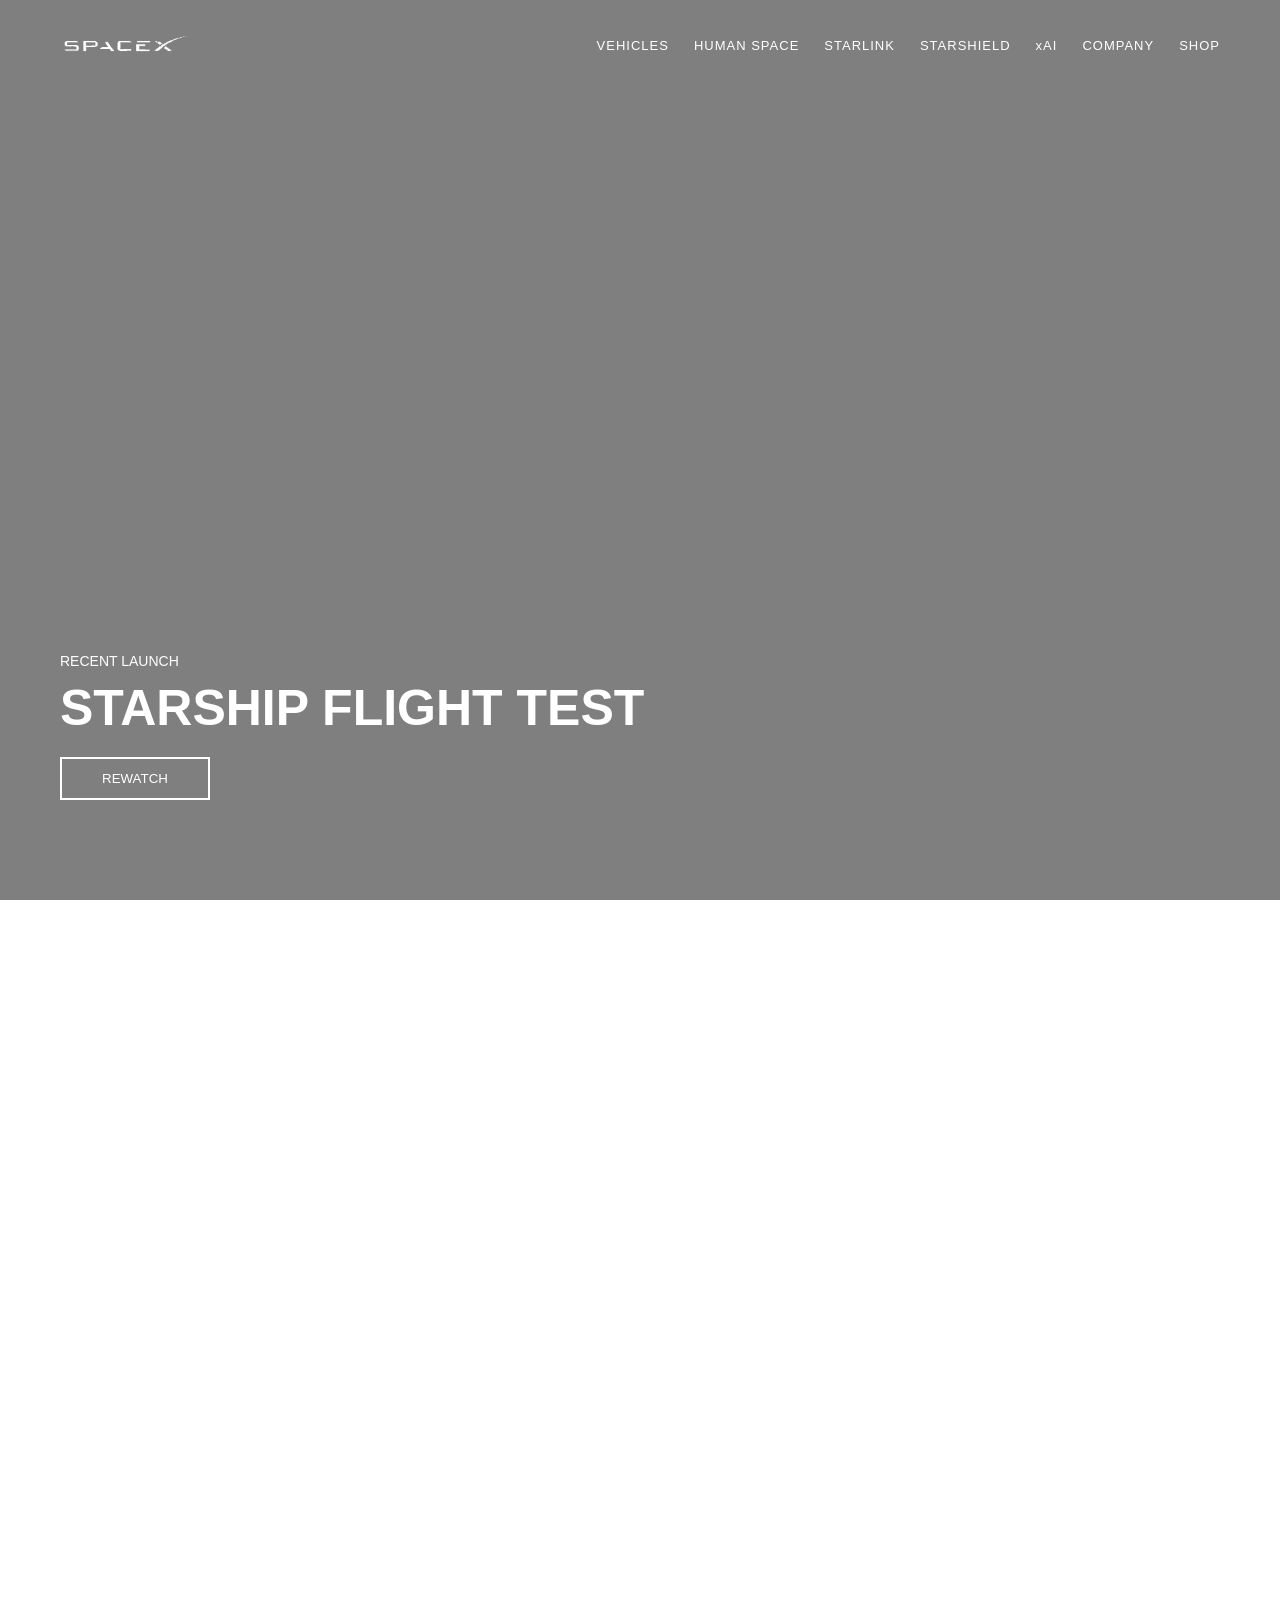
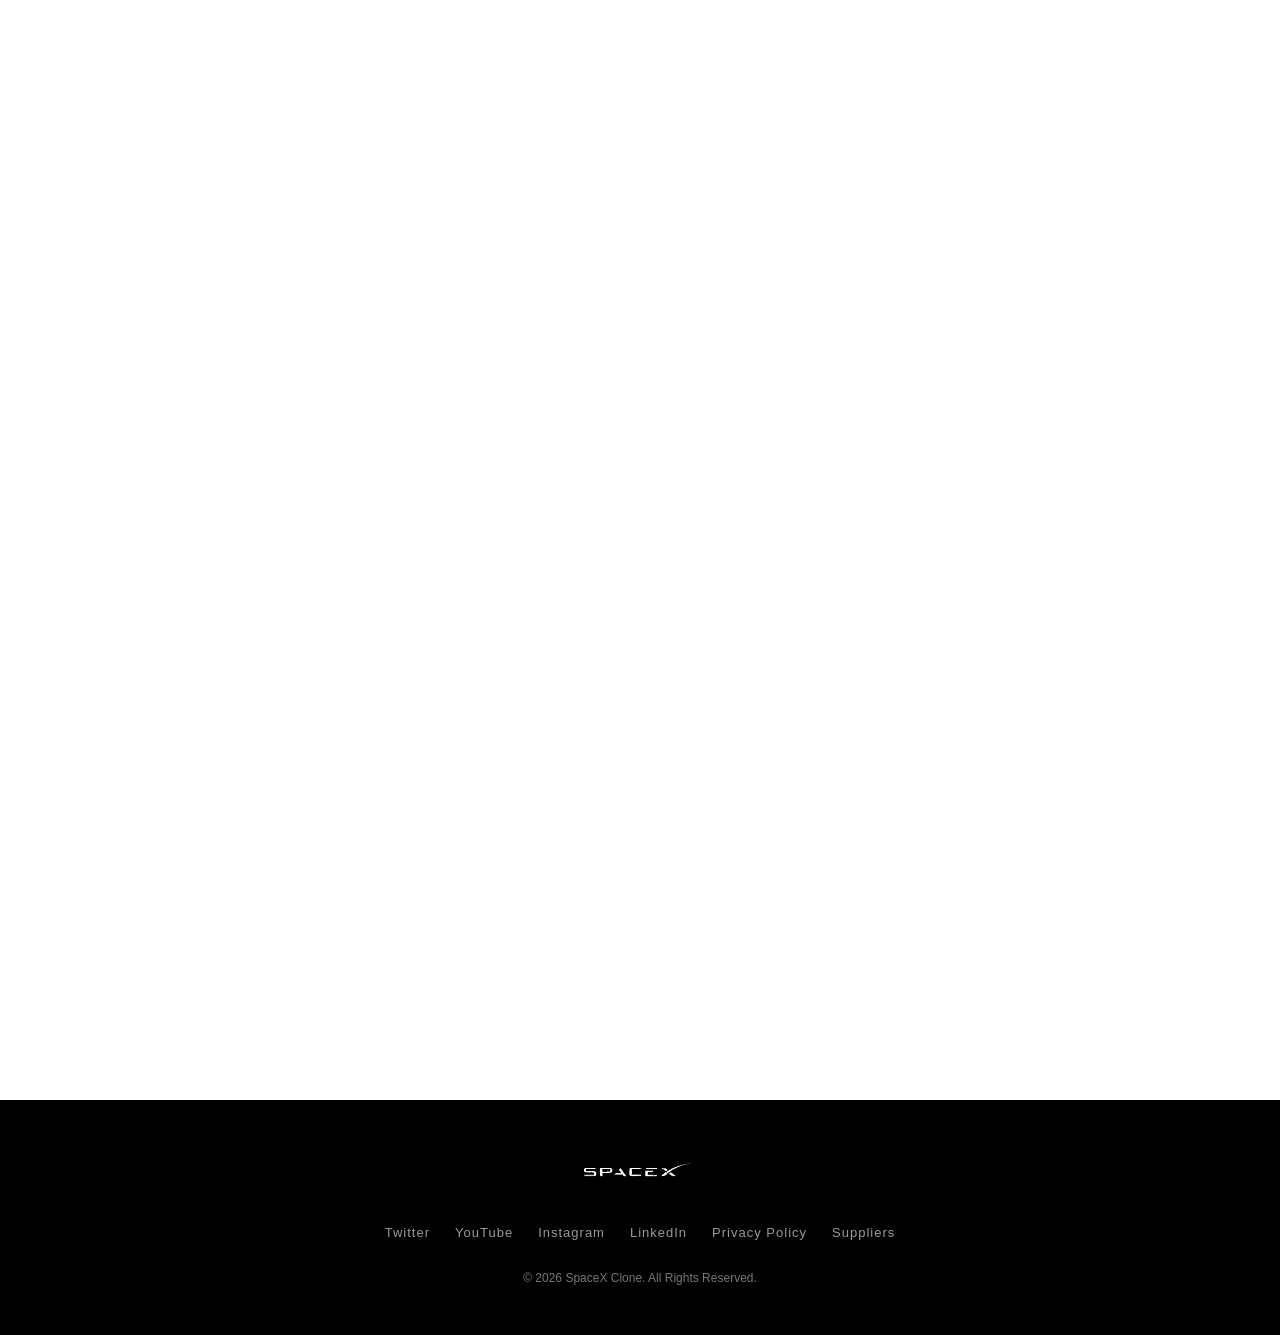
<file: index.html>
<!DOCTYPE html>
<html lang="en">
<head>
    <meta charset="UTF-8">
    <title>SpaceX Style Website</title>
    <link rel="stylesheet" href="style.css">
</head>
<body>


    <nav class="navbar">

        <div class="logo">
            <img src="spacex_logo_transparent.png" alt="SpaceX Logo">
        </div>

        <ul class="nav-links">
            <li><a href="vehicles.html">VEHICLES</a></li>
            <li><a href="#">HUMAN SPACE</a></li>
            <li><a href="#">STARLINK</a></li>
            <li><a href="#">STARSHIELD</a></li>
            <li><a href="#">xAI</a></li>
            <li><a href="#">COMPANY</a></li>
            <li><a href="#">SHOP</a></li>
        </ul>
    </nav>


    <section class="slide slide1">

        <video autoplay loop muted playsinline class="bg-video">
            <source src="video.mp4" type="video/mp4">
        </video>

        <div class="overlay"></div>

        <div class="content">
            <h4>RECENT LAUNCH</h4>
            <h1>STARSHIP FLIGHT TEST</h1>
            <button>REWATCH</button>
        </div>
    </section>

   
    <section class="slide slide2">
        <div class="content">
            <h4>MISSION</h4>
            <h1>FALCON 9</h1>
            <button>LEARN MORE</button>
        </div>
    </section>

   
    <section class="slide slide3">
        <div class="content">
            <h4>UPCOMING</h4>
            <h1>HUMAN SPACEFLIGHT</h1>
            <button>DETAILS</button>
        </div>
    </section>
    <footer class="footer">
    <div class="footer-container">
        
      
        <div class="footer-logo">
            <img src="spacex_logo_transparent.png" alt="SpaceX Logo">
        </div>

        <!-- Links -->
        <ul class="footer-links">
            <li><a href="#">Twitter</a></li>
            <li><a href="#">YouTube</a></li>
            <li><a href="#">Instagram</a></li>
            <li><a href="#">LinkedIn</a></li>
            <li><a href="#">Privacy Policy</a></li>
            <li><a href="#">Suppliers</a></li>
        </ul>

     
        <p class="copyright">
            © 2026 SpaceX Clone. All Rights Reserved.
        </p>

    </div>
</footer>


</body>
</html>
</file>
<file: style.css>
* {
    margin: 0;
    padding: 0;
    box-sizing: border-box;
    font-family: Arial, Helvetica, sans-serif;
}

body {
    color: white;
}


.navbar {
    position: fixed;
    width: 100%;
    top: 0;
    left: 0;
    padding: 20px 60px;
    display: flex;
    justify-content: space-between;
    align-items: center;
    z-index: 100;
}

.logo img {
    width: 140px;
}


.nav-links {
    display: flex;
    list-style: none;
    gap: 25px;
}

.nav-links a {
    text-decoration: none;
    color: white;
    font-size: 13px;
    letter-spacing: 1px;
    transition: 0.3s;
}

.nav-links a:hover {
    opacity: 0.7;
}
.slide {
    position: relative;
    height: 100vh;
    display: flex;
    align-items: flex-end;
    padding: 100px 60px;
}


.bg-video {
    position: absolute;
    top: 0;
    left: 0;
    width: 100%;
    height: 100%;
    object-fit: cover;
    z-index: -2;
}


.overlay {
    position: absolute;
    width: 100%;
    height: 100%;
    background: rgba(0, 0, 0, 0.5);
    top: 0;
    left: 0;
    z-index: -1;
}


.slide2 {
    background: url("https://images.unsplash.com/photo-1446776811953-b23d57bd21aa") no-repeat center/cover;
}

.slide3 {
    background: url("https://sxcontent9668.azureedge.us/cms-assets/assets/Revolutionizing_Space_Tech_Desktop_ec67ad03c2.jpg") no-repeat center/cover;
}


.content h4 {
    font-size: 14px;
    margin-bottom: 10px;
    font-weight: 400;
}

.content h1 {
    font-size: 50px;
    margin-bottom: 20px;
}

.content button {
    padding: 12px 40px;
    background: transparent;
    border: 2px solid white;
    color: white;
    cursor: pointer;
    transition: 0.3s;
}

.content button:hover {
    background: white;
    color: black;
}


@media (max-width: 768px) {
    .nav-links {
        display: none;
    }

    .content h1 {
        font-size: 30px;
    }
}
/* FOOTER */
.footer {
    background-color: #000;
    padding: 50px 20px;
    text-align: center;
}

.footer-logo img {
    width: 120px;
    margin-bottom: 30px;
}

.footer-links {
    list-style: none;
    display: flex;
    justify-content: center;
    flex-wrap: wrap;
    gap: 25px;
    margin-bottom: 30px;
}

.footer-links a {
    text-decoration: none;
    color: #999;
    font-size: 13px;
    letter-spacing: 1px;
    transition: 0.3s;
}

.footer-links a:hover {
    color: white;
}

.footer p {
    font-size: 12px;
    color: #777;
}
</file>
